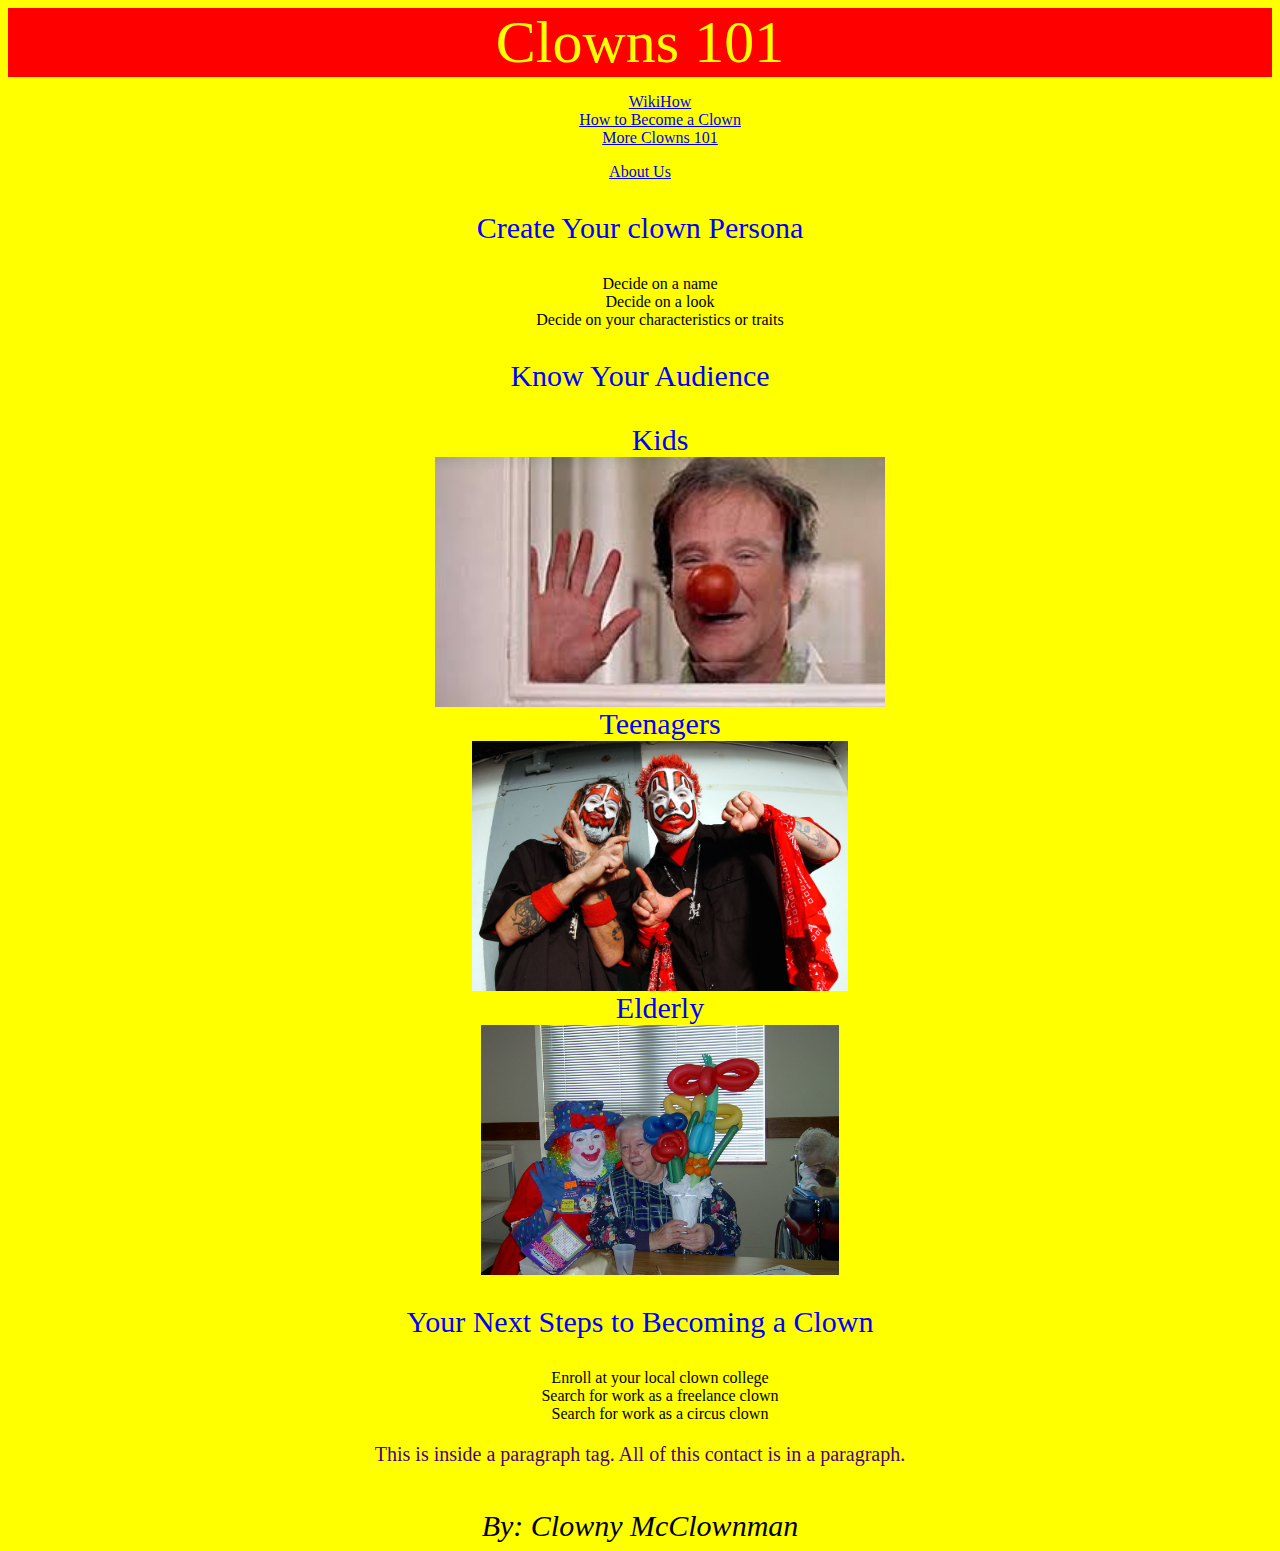
<file: index.html>
<!DOCTYPE html>

<html>
    <head>
        <title> Clowns 101</title>
        <link rel="StyleSheet" type="text/css" href="stylesheet.css">
    </head>


    <body>
            
        <header>
            Clowns 101 
        </header>

        <nav>
                <ul>
                    <li><a href="https://www.wikihow.com/Become-a-Clown/">WikiHow</a></li>
                    <li><a href="blake.html">How to Become a Clown</a></li>
                    <li><a href="salton.html">More Clowns 101</a></li>

                </ul>
                                    <li><a href="aboutUs.html">About Us</a></li>

        </nav>

        <section>
            <article>
                <p class="myClass">Create Your clown Persona
                    <ul>
                        <li>Decide on a name</li>
                        <li>Decide on a look</li>
                        <li>Decide on your characteristics or traits</li>
                    </ul>

                </p>


            </article>

            <article>
                    <p class="myClass">Know Your Audience
                        <ul>
                            <li class="myClass">Kids</li>
                                <img src="clown3.jpg">
                            <li class="myClass">Teenagers</li>
                                <img src="clown4.jpg">
                            <li class="myClass">Elderly</li>
                                <img src="clown5.jpg">
                        </ul>
    
                    </p>

                    <article>
                            <p class="myClass">Your Next Steps to Becoming a Clown
                                <ul>
                                    <li>Enroll at your local clown college</li>
                                    <li>Search for work as a freelance clown</li>
                                    <li>Search for work as a circus clown</li>
                                </ul>
            
                            </p>
    
                </article>
                <p id="favoriteColor"> This is inside a paragraph tag. All of this contact 
                    is in a paragraph.<br><br>
                </p>

            <article>

            </article>
        </section>

        <footer>
            By: Clowny McClownman
        </footer>
    </body>
</html>
</file>
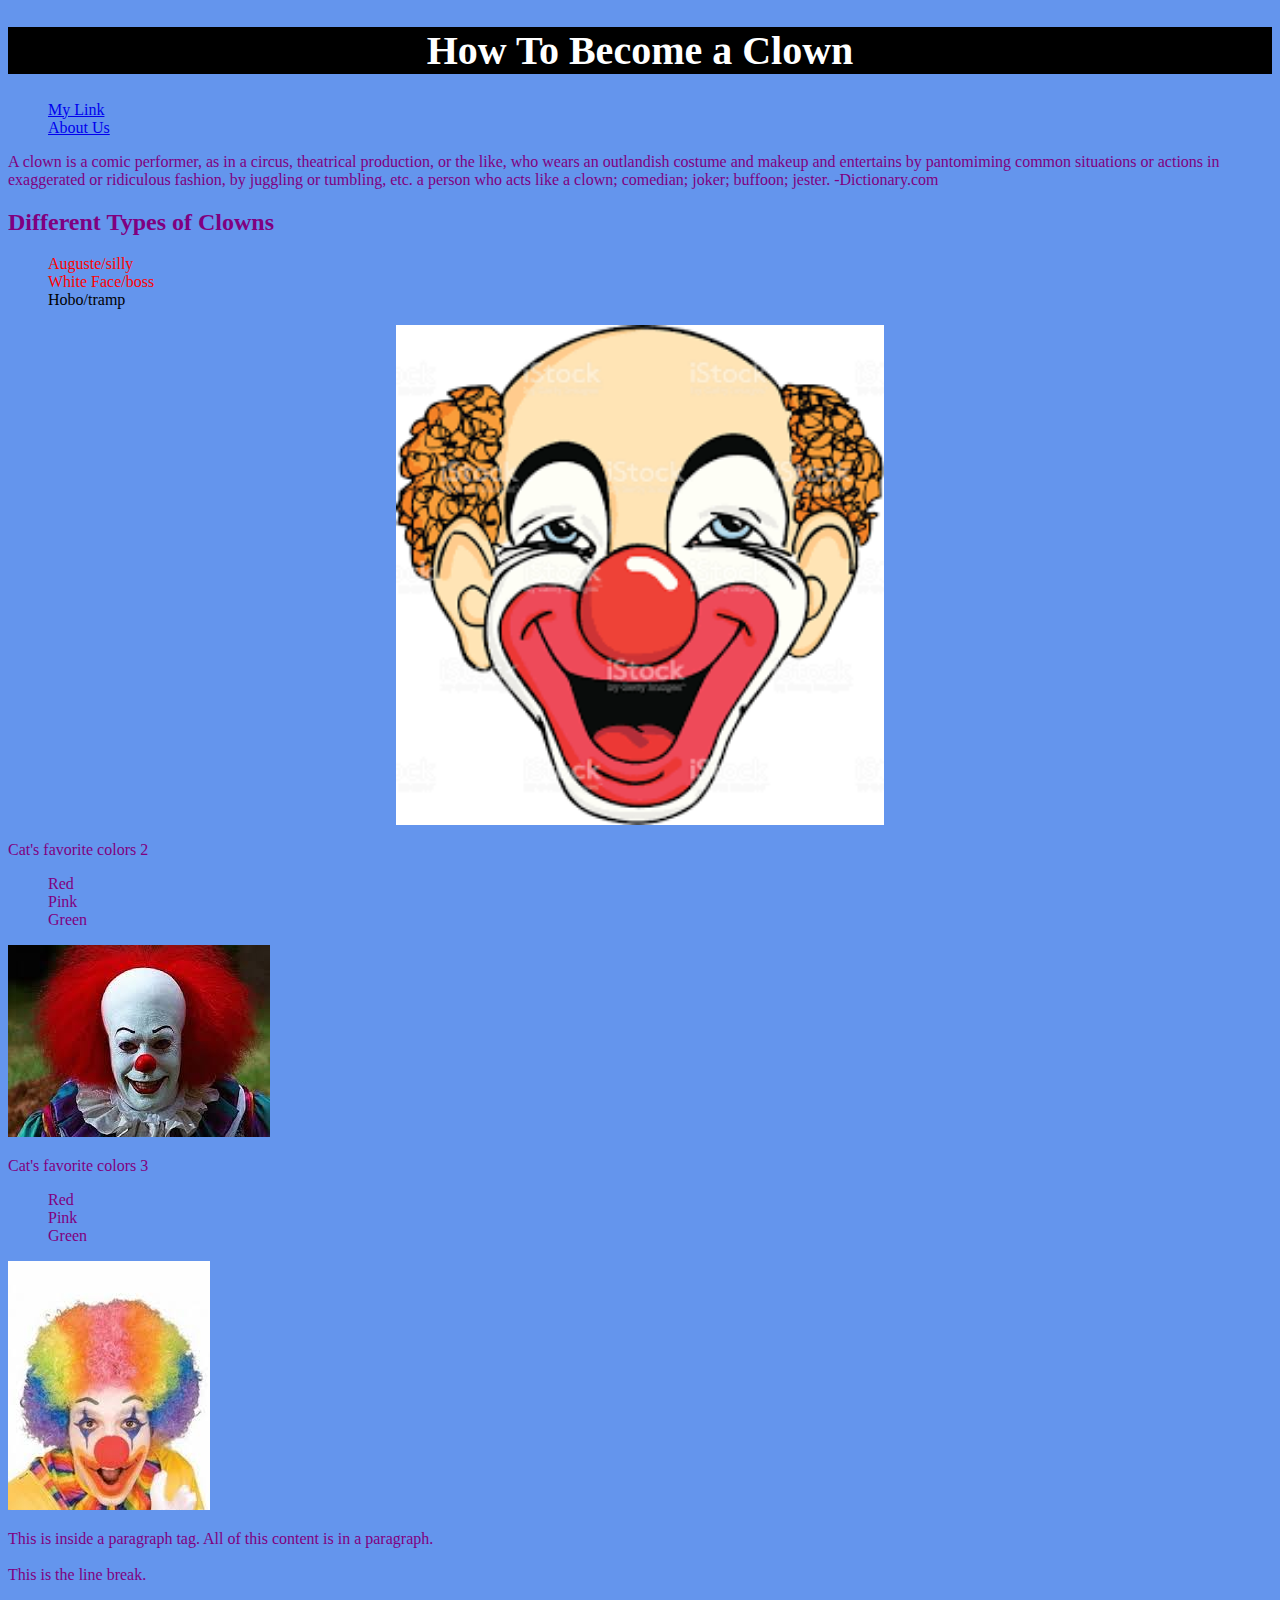
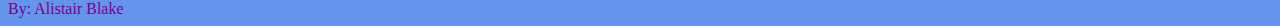
<file: blake.html>
<!DOCTYPE html>

<html>
<head>
    <title> Clown's 101 </title>
</head>

<link rel="StyleSheet" type="text/css" href="stylesheet2.css">

<body>
    <header>
        <h1>How To Become a Clown  </h1>
    </header>

    <nav>
        <ul>
            <li><a href="https://www.wikihow.com/Become-a-Clown">My Link</a></li>
            <li><a href="about us.html">About Us</a></li>
 
        </ul>

    </nav>
    <li>A clown is a comic performer, as in a circus, theatrical production, or the like, 
            who wears an outlandish costume and makeup and entertains by pantomiming 
            common situations or actions in exaggerated or ridiculous fashion, by juggling or 
            tumbling, etc. a person who acts like a clown; comedian; joker; buffoon; jester.
            -Dictionary.com
            </li>
    <section>
        <article>

                <h2>Different Types of Clowns </h2>
            
                <ul class="myClass">
                
                <li>Auguste/silly</li>
                <li>White Face/boss</li>
                <li id="favoriteColor">Hobo/tramp</li>
                </ul>

                <img id="firstclown" style="height:500px"src="clown.png">

                <p>Cat's favorite colors 2
                        <ul>
                            <li>Red</li>
                        <li>Pink</li>
                        <li>Green</li>
                        </ul>
        
                        <img src="clown.jpg">


                        <p>Cat's favorite colors 3
                                <ul>
                                    <li>Red</li>
                                <li>Pink</li>
                                <li>Green</li>
                                </ul>
                
                                <img src="clowns3.jpg">
        
        
            </p>


        </article>

        <article>
            <p>This is inside a paragraph tag. All
                of this content is in a paragraph. <br><br>
                This is the line break.
            </p>
      
            </article>
    </section>

    <footer>
        By: Alistair Blake
        </footer>
        </body>
</html>
</file>
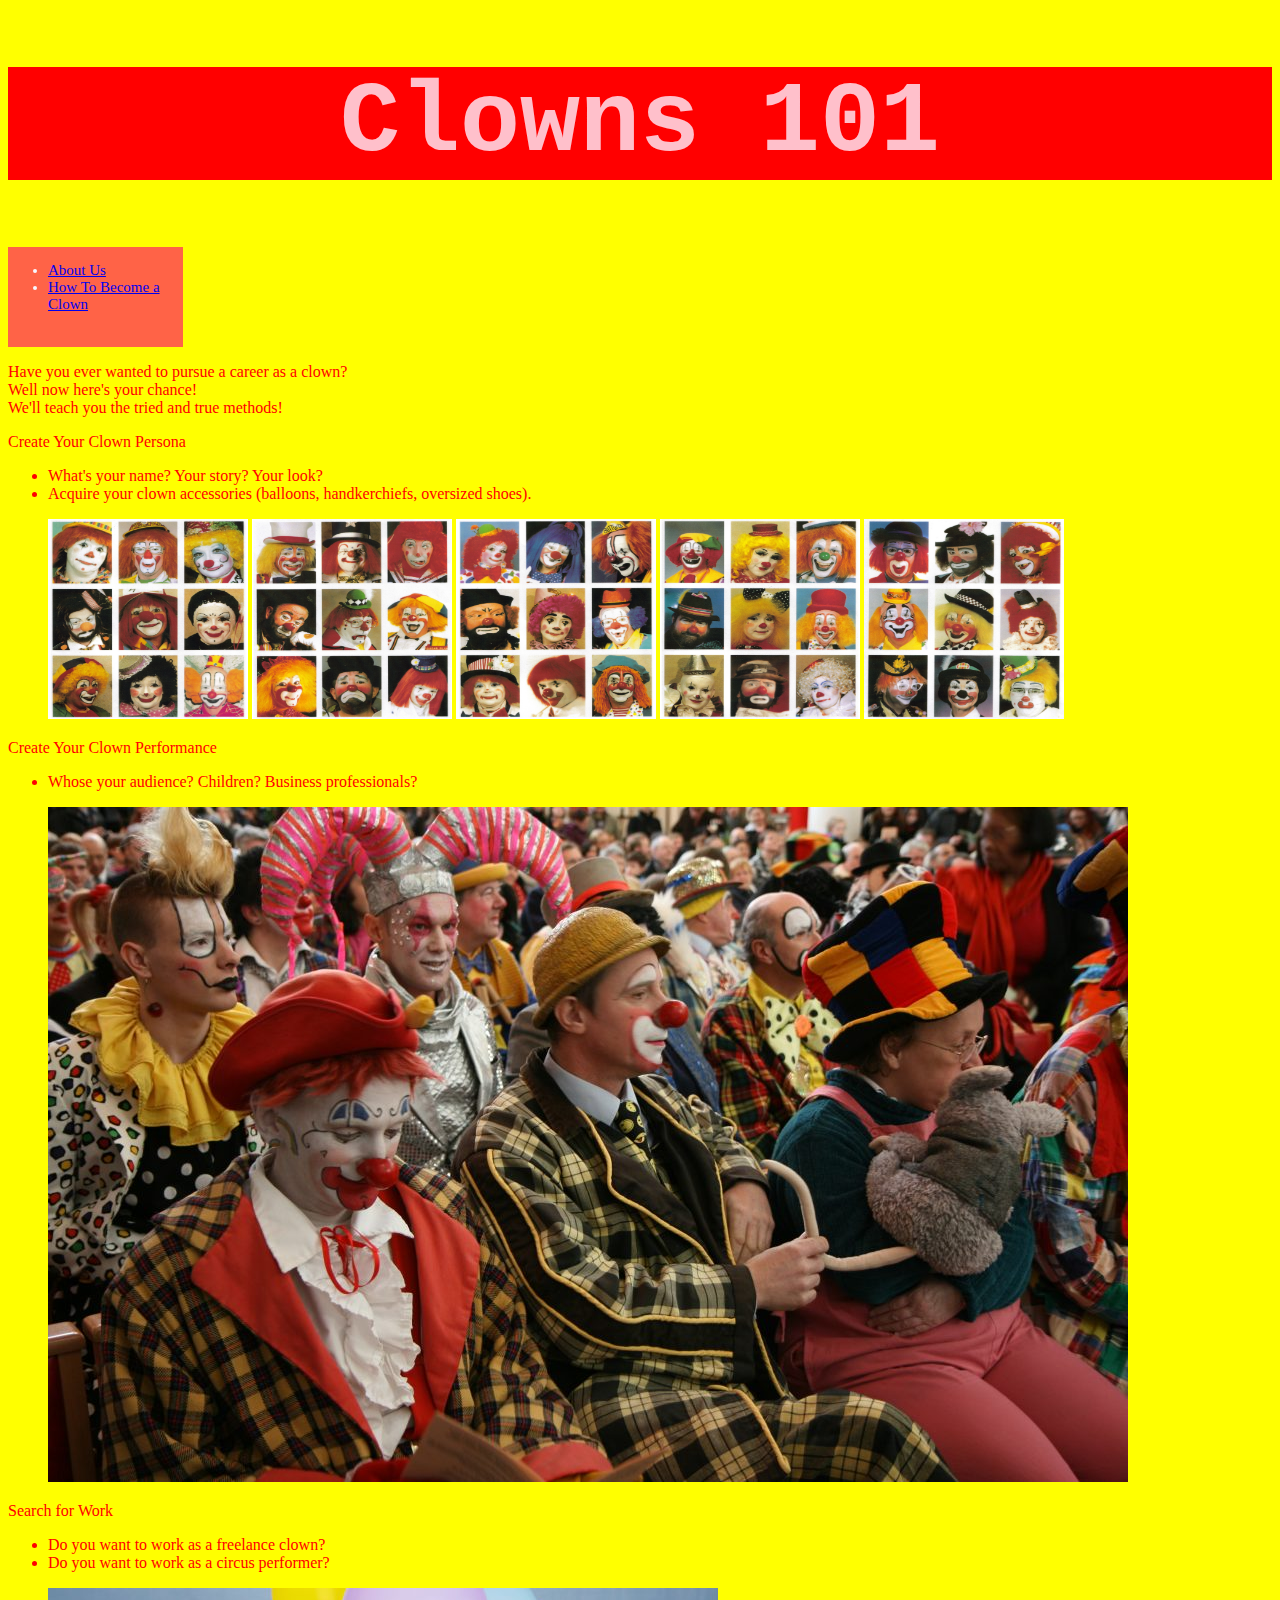
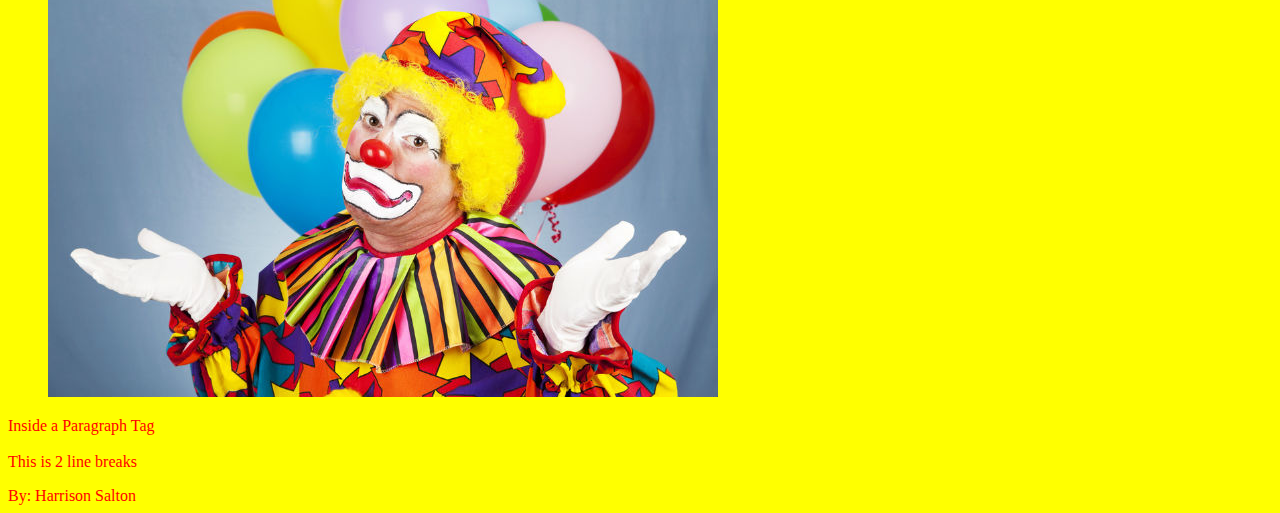
<file: salton.html>
<!DOCTYPE html>

<html>
    <head>
        <title>Clowns 101</title>
        <link rel="StyleSheet" type="text/css" href="stylesheet1.css">
    </head>

    <body>
        <header>
           <h1>Clowns 101</h1> 
        </header>

        <nav>
            <ul>
                <li><a href="About.html">About Us</a></li>
                <li><a href="https://www.wikihow.com/Become-a-Clown">How To Become a Clown</a></li>
                

            </ul>
        </nav>
        
        <p>Have you ever wanted to pursue a career as a clown?  <br>
            Well now here's your chance!<br>
            We'll teach you the tried and true methods!

        </p>

        <section>
            <article>
                <p>Create Your Clown Persona
                <ul>
                    <li>What's your name? Your story? Your look?</li>
                    <li>Acquire your clown accessories (balloons, handkerchiefs, oversized shoes).</li>
                        <p></p>
                    <img style="height: 200px; width: 200px" src="clownface1.png">
                    <img style="height: 200px; width: 200px" src="clownface2.png">
                    <img style="height: 200px; width: 200px" src="clownface3.png">
                    <img style="height: 200px; width: 200px" src="clownface4.png">
                    <img style="height: 200px; width: 200px" src="clownface5.png">

                </ul>

                </p>
            </article>

            <p>Create Your Clown Performance
                    <ul>
                        <li>Whose your audience? Children? Business professionals? </li>
                            <p></p>
                        <img src="clownaudience.png">
    
                    </ul>
    
                    </p>
                </article>

            </article>

            <p>Search for Work
                    <ul>
                        <li>Do you want to work as a freelance clown?  </li>
                        <li>Do you want to work as a circus performer?</li>
                            <p></p>
                        <img src="clowningaround.png">
    
                    </ul>
    
                    </p>
                </article>

                <p>Inside a Paragraph Tag <br><br>
                    This is 2 line breaks

                </p>
            <article>

            </article>
        </section>

        <footer>
            By: Harrison Salton
        </footer>
    </body>
</html>
</file>
<file: stylesheet.css>
body{
    background-color: yellow ;
    color: black;
}

#favoriteColor{
    color: indigo;
    font-size: 20px;
}

.myClass{
    color: blue;
    font-size: 30px;
}


img {
    height: 250px;
    display: block;
    margin-left: auto;
    margin-right: auto;
}

header {
    color: yellow;
    background-color: red;
    font-size:60px;
    display: block;
    text-align: center;
    
}
article {
    text-align: center;
}

footer  {
    text-align: center;
    font-style: oblique;
    font-size: 30px;
}

nav {
    text-align: center;
}

nav ul {
    list-style-type: none;
}

article {
    list-style-type: none;
}

ul  {
    list-style-type: none;

}
</file>
<file: stylesheet2.css>
header{
    color:white;background-color: black; text-align: center;font-size: 20px;display:block;
}
ul {
    list-style: none;
  }
body{
    background-color: cornflowerblue;
    color:purple;
}

#favoriteColor{
    color:black;
}

.myClass{
    color: red;
}

nav ul {
    list-style-type: none;
}
#firstclown{
    display: block;
    margin: 0 auto;
}
</file>
<file: stylesheet1.css>
body{
    background-color: yellow;
    color: red;
}

h1{
    color: pink;
    background-color: red;
    text-align: center;
    font-size: 100px;
    font-family: 'Courier New', Courier, monospace
}

nav{
    width: 175px;
    height: 100px;
    display: inline-block;
    background-color: tomato;
    font-size: 15px;
    color: ghostwhite
}

image{
    height: 250px;
    display: block;
    margin-left: auto;
    margin-right: auto;
}
.MyClass{
   color: linen;
}
</file>
